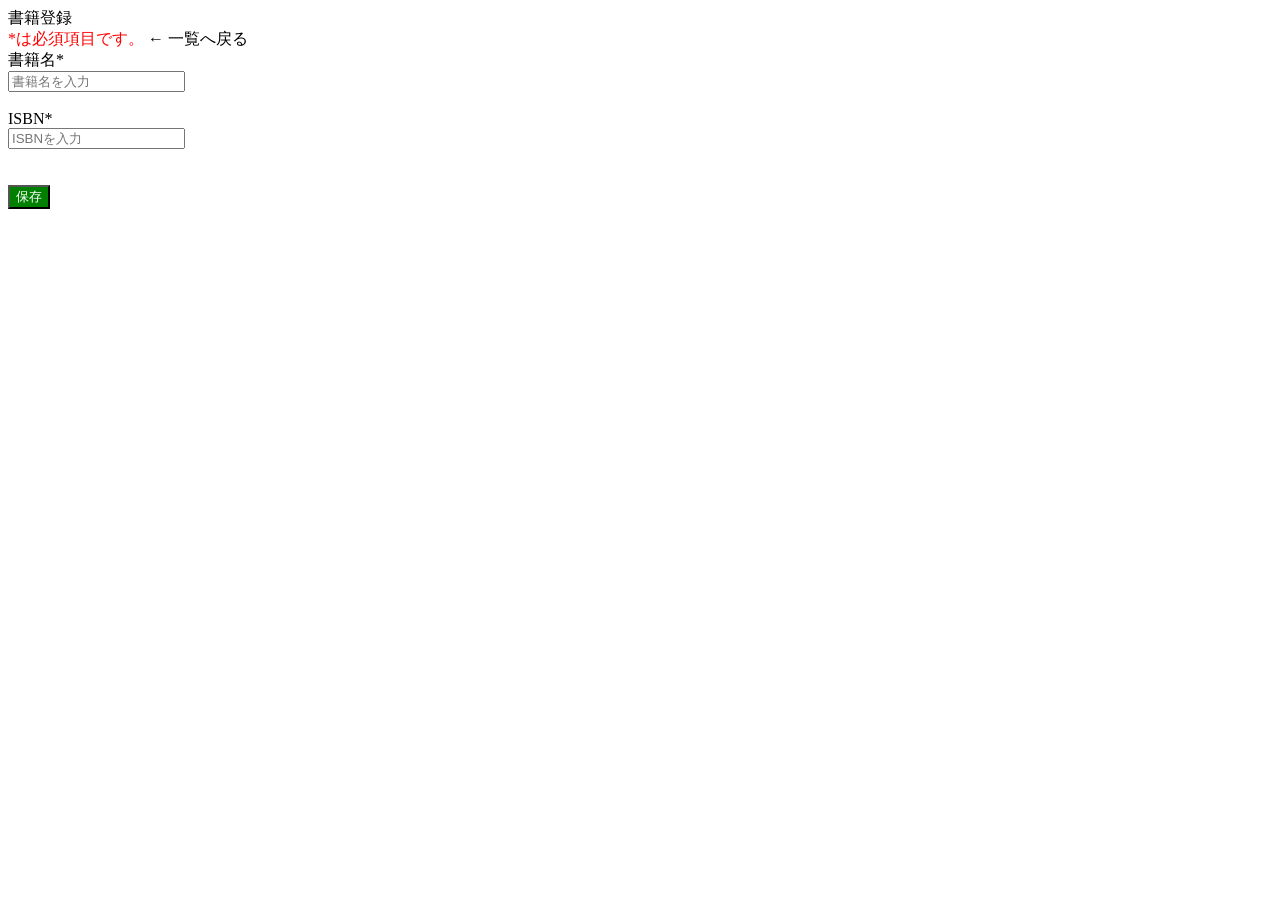
<file: src/main/resources/templates/book/add.html>
<!DOCTYPE html>
<html lang="ja" xmlns:th="http://www.thymeleaf.org">
 
<head th:replace="~{common :: meta_header('書籍登録',~{::link},~{::script})}">
    <title th:text="${title}+' | MTLibrary'"></title>
    <link rel="stylesheet" th:href="@{/css/book/add.css}" />
    <script type="text/javascript" th:src="@{/js/book/add.js}"></script>
</head>
 
<body>
    <div class="contents">
        <div th:replace="~{common :: main_sidebar}"></div>
        <div class="main_contents">
            <div th:replace="~{common :: header}"></div>
            <div class="inner_contens">
                <div class="page_title">書籍登録</div>
                <div class="page_contents">
                    <form id="book_register_form" th:object="${bookMstDto}" th:action="@{/book/add}" method="post">
                        <div class="mb30 flexarea">
                           

                                <span style="color: red;">*は必須項目です。</span>
                                 <a th:href="@{/book/index}" class="link">← 一覧へ戻る</a>
                         </div>
                                
                                <th class="title">書籍名<span class="ster">* </span></th>
                                <br>
                                    <input type="text" th:field="*{title}" placeholder="書籍名を入力"name="title" />
                                    <div class="error_msg" th:if="${#fields.hasErrors('title')}" th:errors="*{title}"></div>
                                </br>
                           
                                <th ckass="isbn">ISBN<span class="ster">* </span></th>
                                <br>
                                    <input type="text" th:field="*{isbn}"  placeholder="ISBNを入力"name="isbn" />
                                    <div class="error_msg" th:if="${#fields.hasErrors('isbn')}" th:errors="*{isbn}"></div>
                                <br/>
                                <br><button style="background-color: green; color: white;">保存</button> <br/>
                    </form >
                </div>
            </div>
        </div>
    </div>
    <div th:replace="~{common :: footer}"></div>
</body>
</file>
